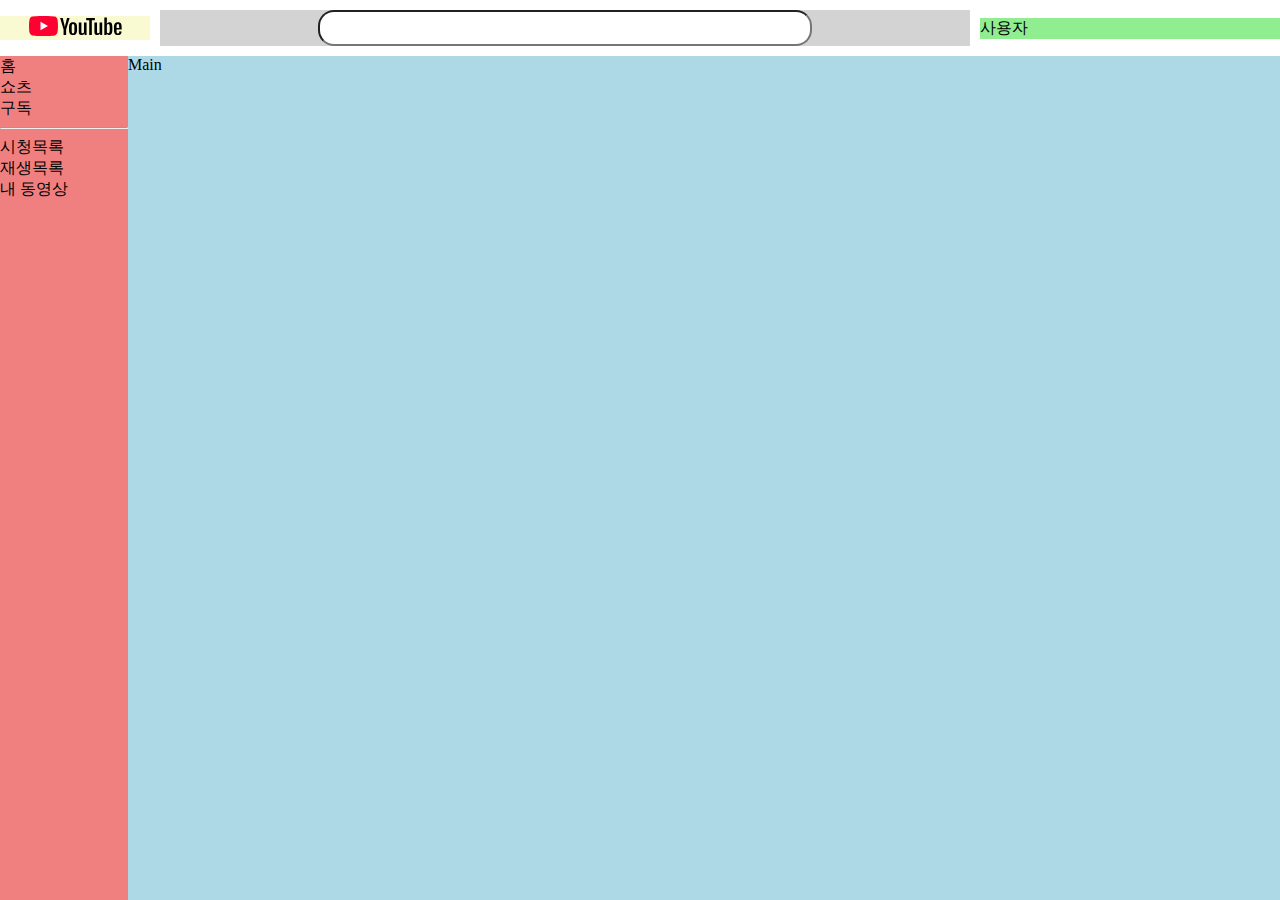
<file: index.html>
<!DOCTYPE html>
<html lang="en">
<head>
    <title>유튜브 목업 사이트</title>
    <link rel="stylesheet" href="styles.css">
</head>
<body>
    <header>
        <div class="home">
            <a href="./">
                <img src="youtube.svg" href="./">
            </a>
        </div>
        <div class="search">
            <div class="input-box"></div>
            <input/>
        </div>
        <div class="actions">
            사용자
        </div>
    </header>
    <div class="bottom">
        <aside>
            <div>홈</div>
            <div>쇼츠</div>
            <div>구독</div>
            <hr />
            <div>시청목록</div>
            <div>재생목록</div>
            <div>내 동영상</div>
        </aside>
        <main>
            Main
        </main>
    </div>
</body>
</html>
</file>
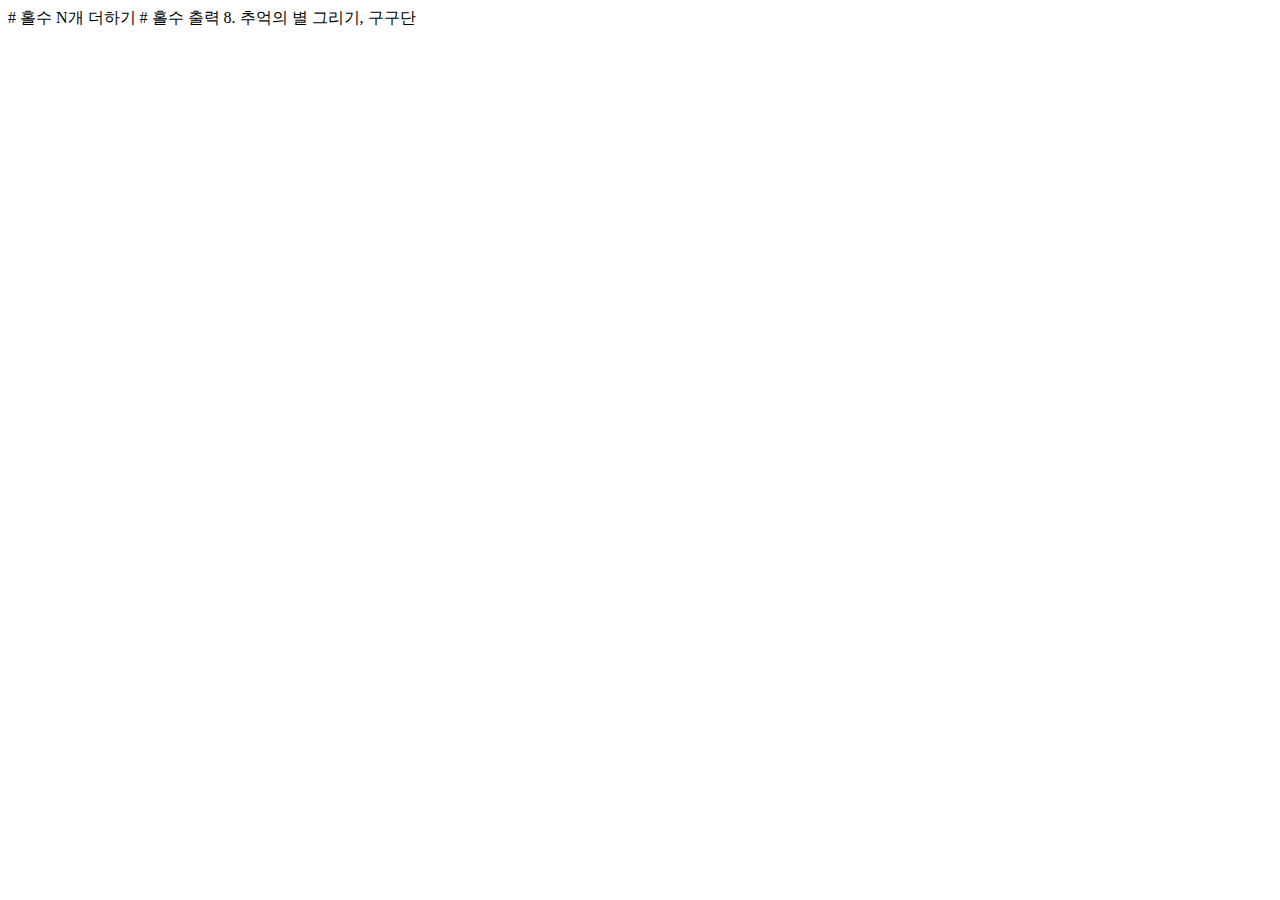
<file: applied/jsPractice1.html>
<html>
<header>
    <script src="../fx.js"></script>
</header>

<body>

    # 홀수 N개 더하기
<!-- 
    <script>
        let add = (a,b) => a + b;
        function evenFun(limit,list){

            let acc = 0;
            console.log(
                _.go(
                    L.filter(a=>a%2, list),
                    L.map(a => a*a),
                    L.take(limit),
                    _.reduce(add)
                )
            )
        }       
        evenFun(3,[1,2,3,4,5,6,7,8,9,10]);
    </script> -->



    # 홀수 출력
    <script>
        function even(end){
            _.each(console.log,L.range(1,end,2));
        }

        even(10);
    </script>


    8. 추억의 별 그리기, 구구단

    <script>
        _.go(
            L.range(1,6),
            L.map(L.range),
            L.map(L.map(_=>'*')),
            L.map(L.reduce((a,b)=> `${a}${b}`)),
            L.reduce((a,b) => `${a}\n${b}`),
            console.log
        )
    </script>

</body>
</html>
</file>
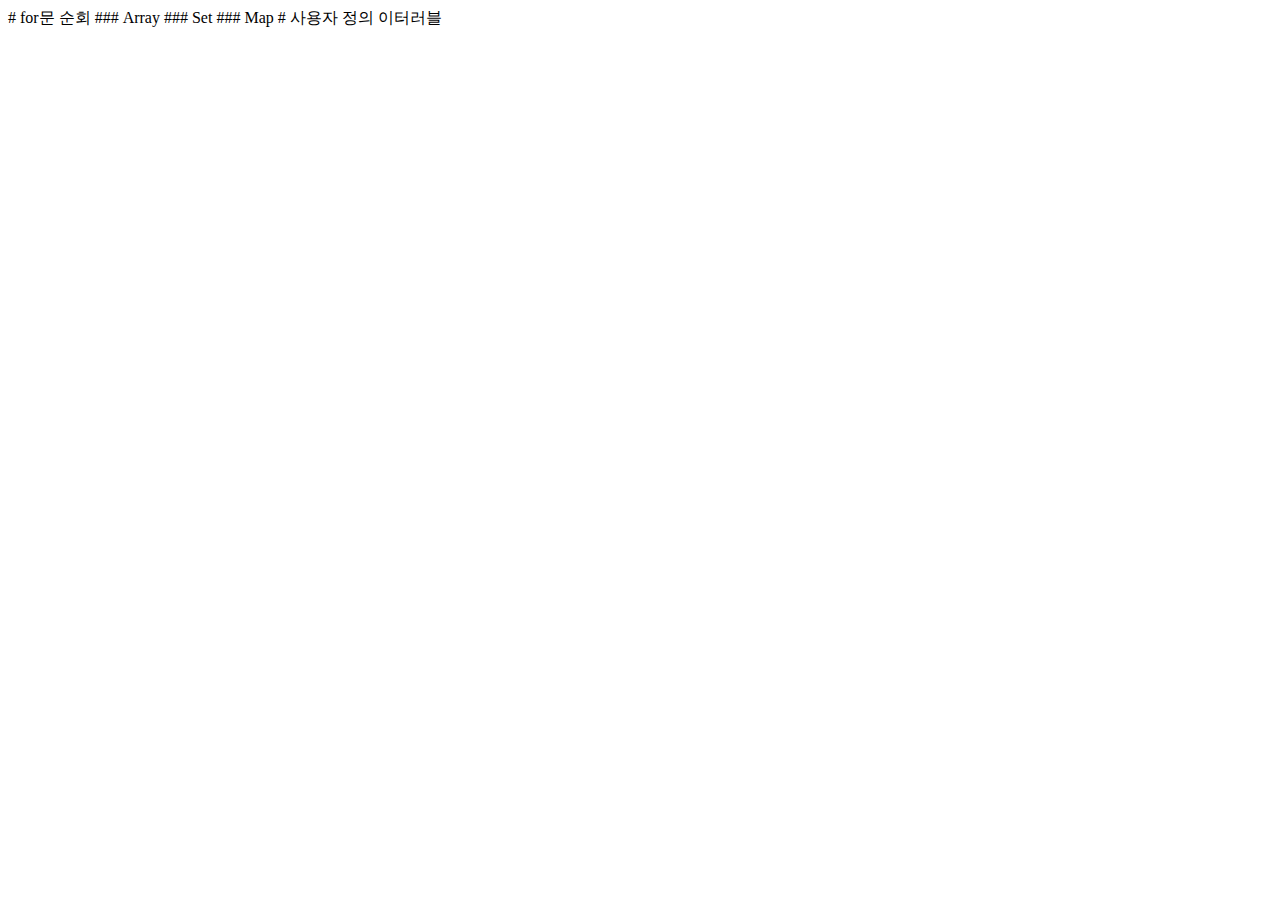
<file: basic/jsPractic2.html>
<html>
    <header></header>
    <body>
        # for문 순회
        <!-- <script>
            let list = [1,2,3];
            let str = "abc";
            for(let i =0; i< list.length; i ++){
                console.log(list[i]);
            }
            for(let i = 0; i < str.length;i++){
                console.log(str[i]);
            }
            for(const a of list){
                console.log(a);
            }
            for(const a of str){
                console.log(a);
            }

        </script> -->

        ### Array

        <script>
            // console.log('Array-----------');
            const arr = [1, 2,3];
            let iter1 = arr[Symbol.iterator];
            for(const a of arr){
                // console.log(a);
            }
            </script>

    ### Set
    <script>
        // console.log('Set-----------');
        const set = new Set([1,2,3]);
        let iter2 = set[Symbol.iterator];
        for(const a of set){
            // console.log(a);
        }
    </script>

    ### Map
    <script>
        // console.log('Map-----------');
        const map = new Map([['a',1],['b',2],['c',3]]);
        let iter3 = map[Symbol.iterator];
            for(const a of map){
                // console.log(a);
            }
        </script>

    # 사용자 정의 이터러블


    <script>
        const iterable =  {
            [Symbol.iterator](){
                let i = 3;
                return {
                    next(){
                        return i == 0 ? {done: true} : {value: i--, done:false}
                    },
                    [Symbol.iterator](){return this;}
                }
            }
        };

        let iterator = iterable[Symbol.iterator]();
        
        // console.log(iterator.next());
        // console.log(iterator.next());
        // console.log(iterator.next());
        // console.log(iterator.next());

        // for(const a of iterable) console.log(a); // iterable은 iterable하기 때문에 순회 가능

        iterator.next(); // 자기 자신을 반환함으로써 중간에 next()를 넣어도 다음 iterator 순환에 영향을 줌

        for(const a of iterator) console.log(a); // 자기 자신을 반환하는 부분을 추가함으로써 순회 가능

    </script>
    </body>
</html>
</file>
<file: styles.css>
html, body {
    width: 100vw;
    height: 100vh;
    margin: 0;
}

body {
    display: flex;
    flex-direction: column;
}

header{
    display:flex;
    align-items: center;
    height: 56px;
    gap: 10px;
}

.home{
    display: flex;
    justify-content: center;
    max-width: 150px;
    flex: 1;
    background-color: lightgoldenrodyellow;
}

.search{
    flex: 1;
    display: flex;
    justify-content: center;
    background-color: lightgray;
}

.actions{
    width: 300px;
    background-color: lightgreen;
}

.bottom{
    display: flex;
    flex:1;
}

.bottom > aside {
    width: 10%;
    background-color: lightcoral;
}

.bottom > main{
    flex: 1;
    background-color: lightblue;
}

input {
    border-radius: 16px;
    width:100%;
    height: 30px;
    width: 500px;
    max-width:60%;
}
</file>
